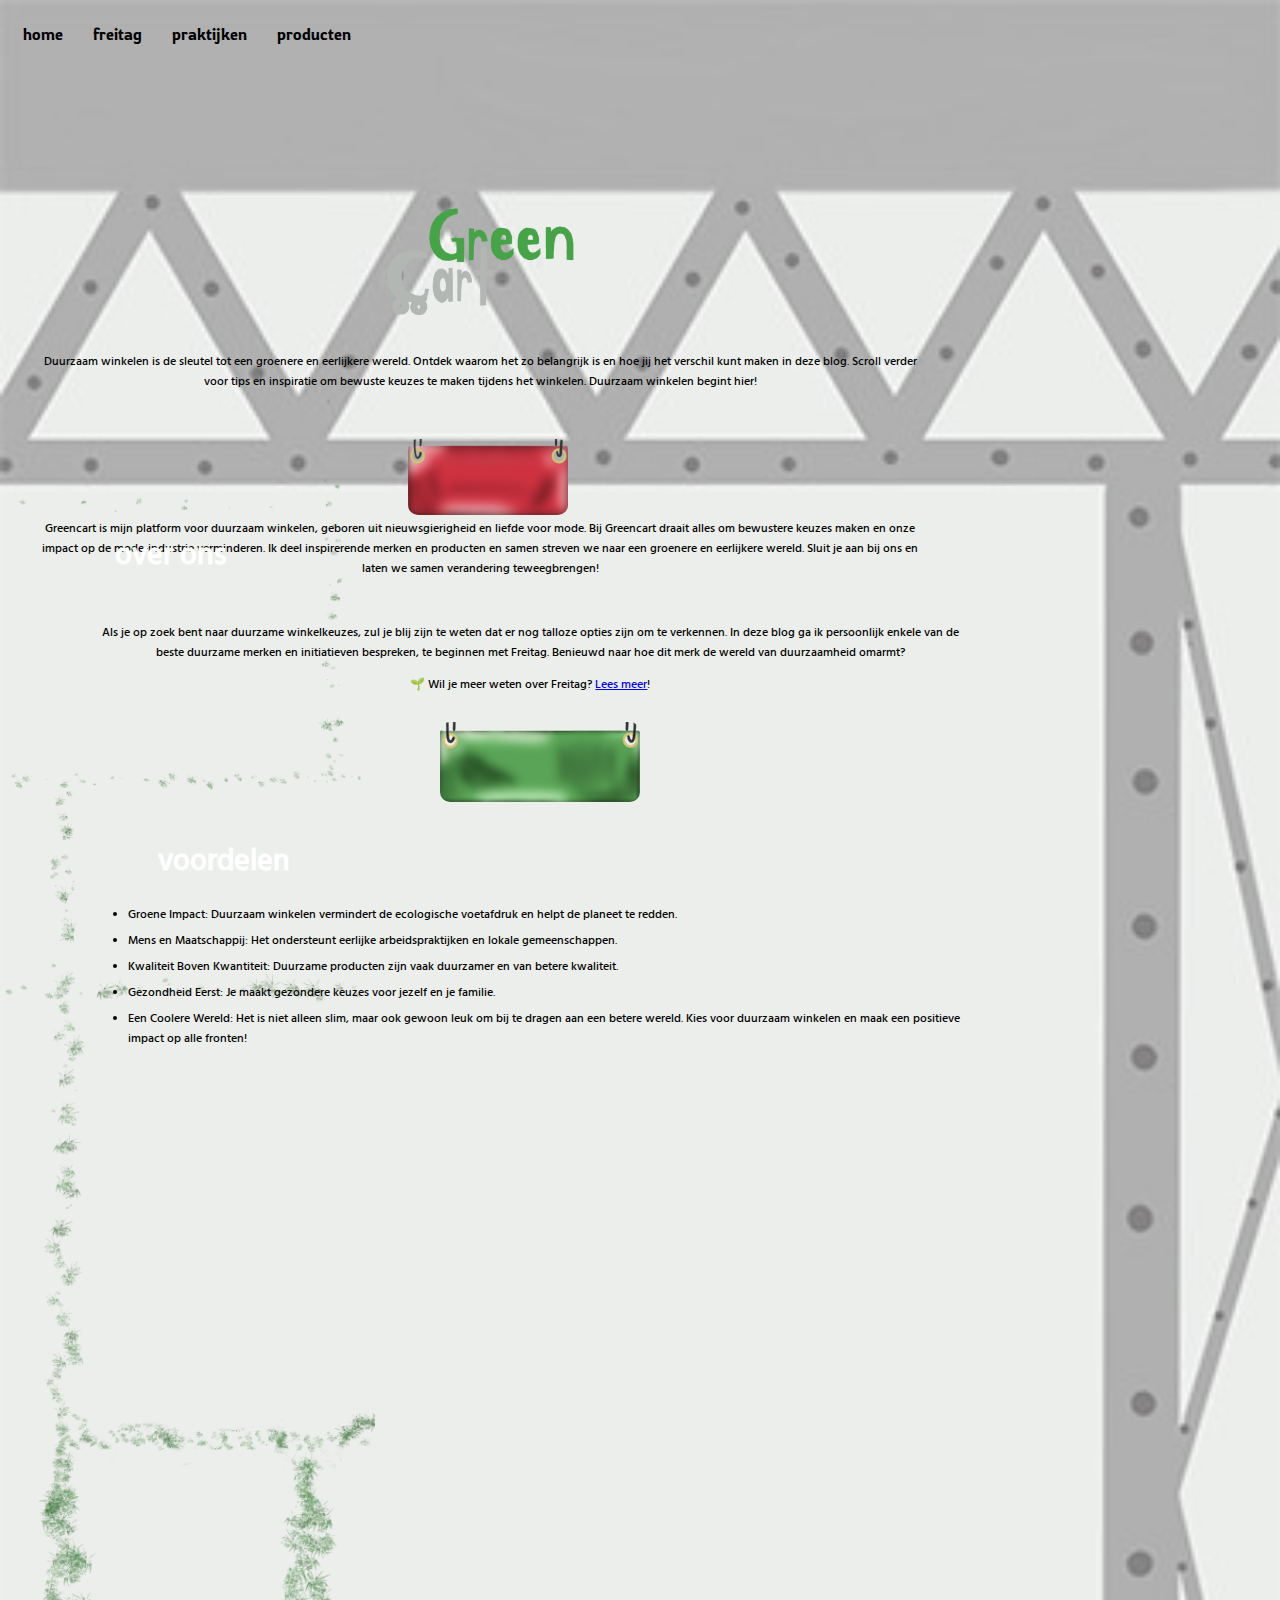
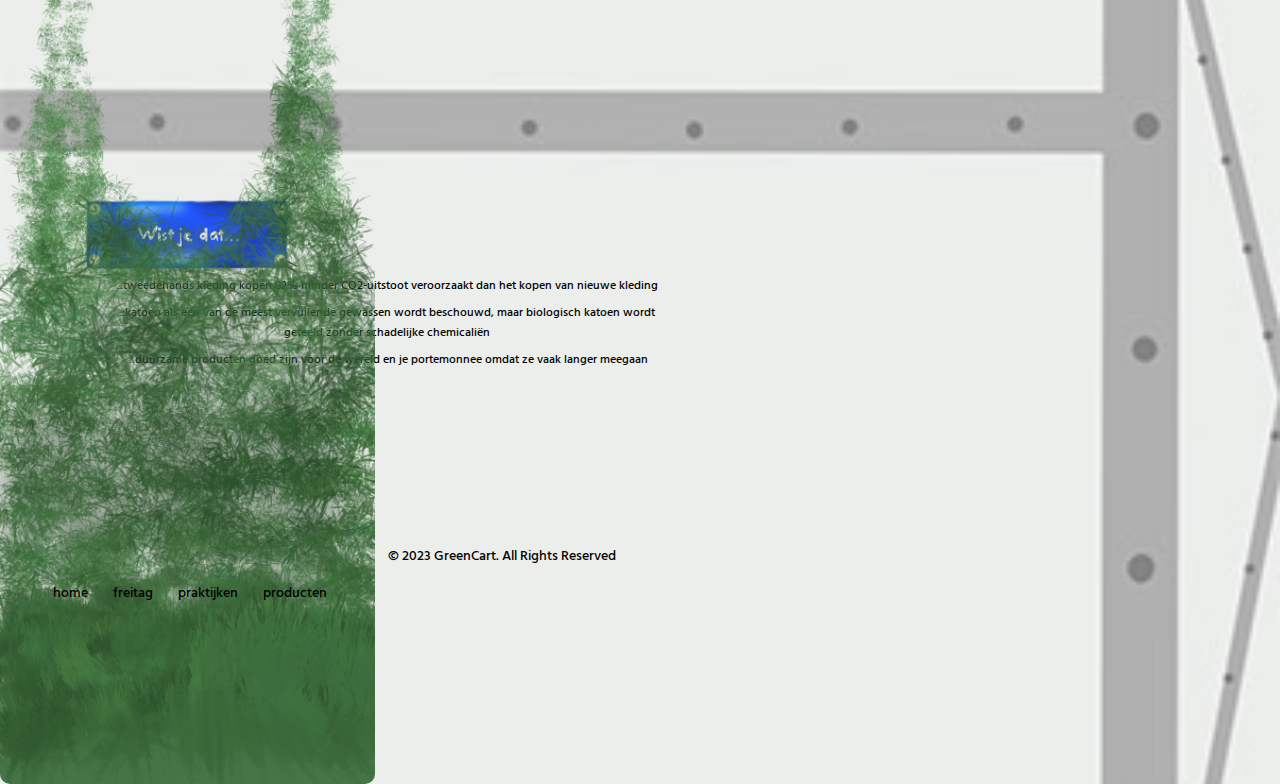
<file: greencartretry/index.html>
<!DOCTYPE html>
<html lang="en">
  <head>
    <meta charset="UTF-8" />
    <meta name="viewport" content="width=375, initial-scale=1.0" />
    <title>greencart</title>
    <link rel="stylesheet" href="style.css" />
  </head>
  <body class="body-background body-background-home">
    <header>
      <nav>
        <ul>
          <li><a href="index.html">home</a></li>
          <li><a href="freitag.html">freitag</a></li>
          <li><a href="praktijken.html">praktijken</a></li>
          <li><a href="producten.html">producten</a></li>
        </ul>
      </nav>
    </header>
    <main>
      <section class="text-block-index-left">
        <img src="images/smallerlogo.png" alt="" class="logo-image-index" />
        <p>
          Duurzaam winkelen is de sleutel tot een groenere en eerlijkere wereld.
          Ontdek waarom het zo belangrijk is en hoe jij het verschil kunt maken
          in deze blog. Scroll verder voor tips en inspiratie om bewuste keuzes
          te maken tijdens het winkelen. Duurzaam winkelen begint hier!
        </p>
        <img
          src="images/overons-clearbanner.png"
          alt=""
          class="overons-banner-image"
        />
        <h2>over ons</h2>
        <p>
          Greencart is mijn platform voor duurzaam winkelen, geboren uit
          nieuwsgierigheid en liefde voor mode. Bij Greencart draait alles om
          bewustere keuzes maken en onze impact op de mode-industrie
          verminderen. Ik deel inspirerende merken en producten en samen streven
          we naar een groenere en eerlijkere wereld. Sluit je aan bij ons en
          laten we samen verandering teweegbrengen!
        </p>
      </section>

      <section class="text-block-index-right">
        <p>
          Als je op zoek bent naar duurzame winkelkeuzes, zul je blij zijn te
          weten dat er nog talloze opties zijn om te verkennen. In deze blog ga
          ik persoonlijk enkele van de beste duurzame merken en initiatieven
          bespreken, te beginnen met Freitag. Benieuwd naar hoe dit merk de
          wereld van duurzaamheid omarmt?
        </p>
        <p>
          🌱 Wil je meer weten over Freitag?
          <a href="freitag.html" class="call-to-action">Lees meer</a>!
        </p>
        <img
          src="images/voordelenclear.png"
          alt=""
          class="voordelen-banner-image"
        />
        <h2>voordelen</h2>
        <ul>
          <li>
            Groene Impact: Duurzaam winkelen vermindert de ecologische
            voetafdruk en helpt de planeet te redden.
          </li>
          <li>
            Mens en Maatschappij: Het ondersteunt eerlijke arbeidspraktijken en
            lokale gemeenschappen.
          </li>
          <li>
            Kwaliteit Boven Kwantiteit: Duurzame producten zijn vaak duurzamer
            en van betere kwaliteit.
          </li>
          <li>
            Gezondheid Eerst: Je maakt gezondere keuzes voor jezelf en je
            familie.
          </li>
          <li>
            Een Coolere Wereld: Het is niet alleen slim, maar ook gewoon leuk om
            bij te dragen aan een betere wereld. Kies voor duurzaam winkelen en
            maak een positieve impact op alle fronten!
          </li>
        </ul>
      </section>
      <img src="images/wistjebanner.png" alt="" class="wistje-banner-image" />
      <section class="text-block-index-middel">
        <ul>
          <li>
            ...tweedehands kleding kopen 82% minder CO2-uitstoot veroorzaakt dan
            het kopen van nieuwe kleding
          </li>
          <li>
            ...katoen als een van de meest vervuilende gewassen wordt beschouwd,
            maar biologisch katoen wordt geteeld zonder schadelijke chemicaliën
          </li>
          <li>
            …duurzame producten goed zijn voor de wereld en je portemonnee omdat
            ze vaak langer meegaan
          </li>
        </ul>
      </section>
    </main>
    <footer>
      <div class="text-block-footer-index">
        <p>© 2023 GreenCart. All Rights Reserved</p>
        <ul>
          <li><a href="index.html">home</a></li>
          <li><a href="freitag.html">freitag</a></li>
          <li><a href="praktijken.html">praktijken</a></li>
          <li><a href="producten.html">producten</a></li>
        </ul>
      </div>
    </footer>
    <img src="images/greenbackone.png" alt="" class="green-image-one" />
  </body>
</html>
</file>
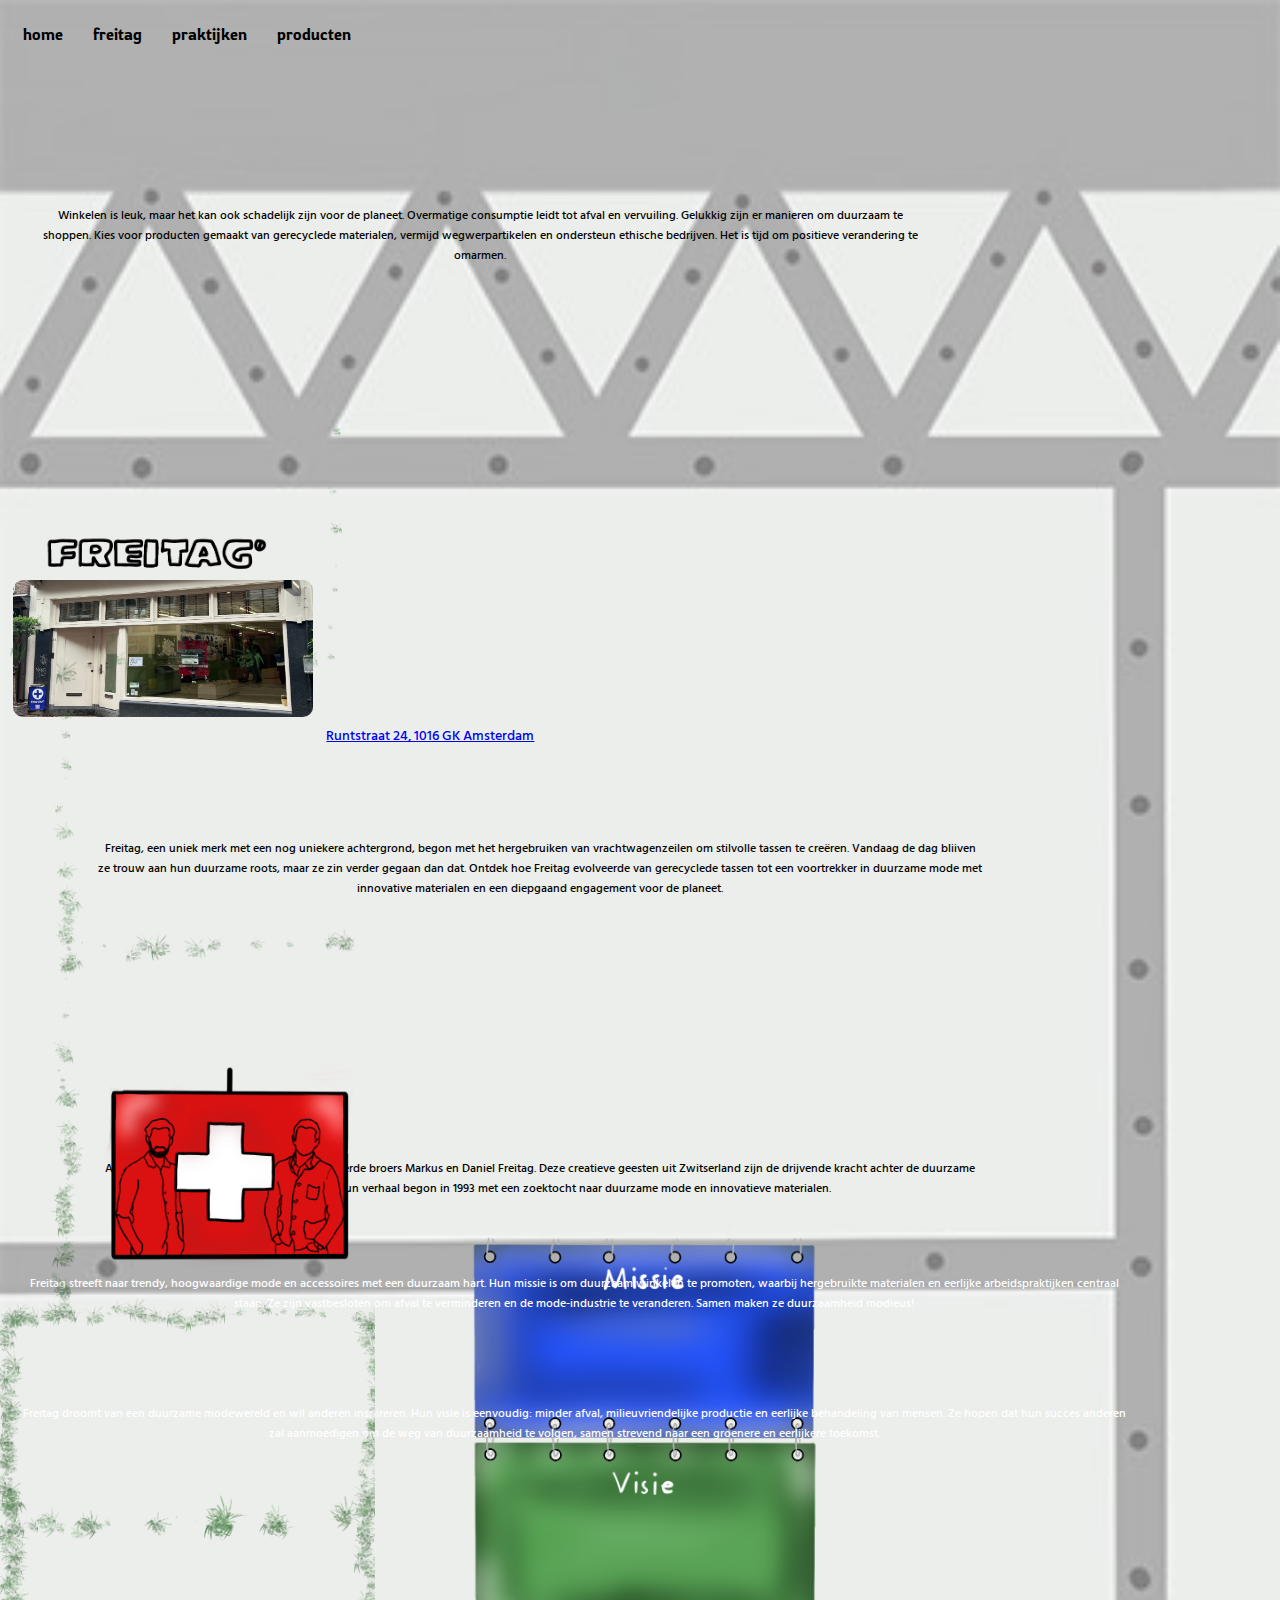
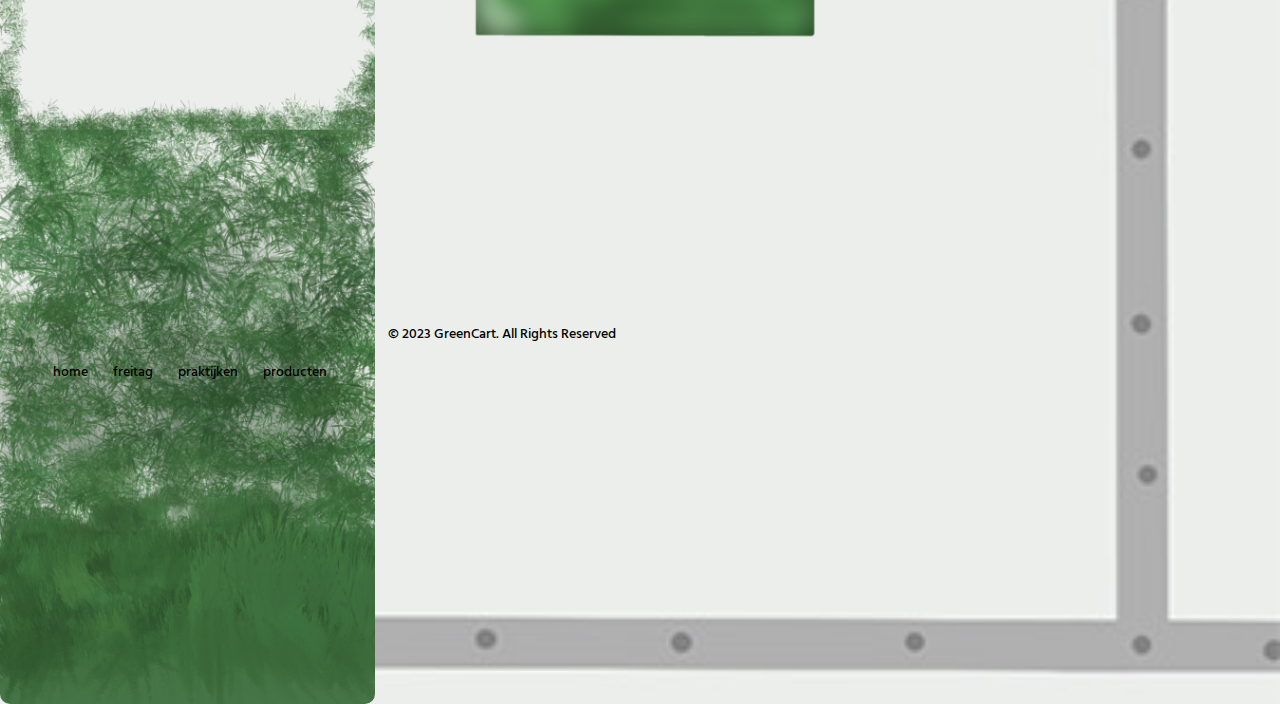
<file: greencartretry/freitag.html>
<!DOCTYPE html>
<html lang="en">
  <head>
    <meta charset="UTF-8" />
    <meta name="viewport" content="width=375, initial-scale=1.0" />
    <title>greencart</title>
    <link rel="stylesheet" href="style.css" />
  </head>
  <body class="body-background body-background-freitag">
    <header>
      <nav>
        <ul>
          <li><a href="index.html">home</a></li>
          <li><a href="freitag.html">freitag</a></li>
          <li><a href="praktijken.html">praktijken</a></li>
          <li><a href="producten.html">producten</a></li>
        </ul>
      </nav>
    </header>
    <main>
      <section class="text-block-index-left">
        <p>
          Winkelen is leuk, maar het kan ook schadelijk zijn voor de planeet.
          Overmatige consumptie leidt tot afval en vervuiling. Gelukkig zijn er
          manieren om duurzaam te shoppen. Kies voor producten gemaakt van
          gerecyclede materialen, vermijd wegwerpartikelen en ondersteun
          ethische bedrijven. Het is tijd om positieve verandering te omarmen.
        </p>
      </section>
      <img src="images/freitag.png" alt="" class="freitag-logo-image" />
      <br />
      <img src="images/store.jpg" alt="" class="map-image" />
      <section class="text-block-freitag-adress">
        <a href="https://maps.app.goo.gl/1AawiXevNAMRxd1W8" target="_blank"
          >Runtstraat 24, 1016 GK Amsterdam</a
        >
      </section>
      <section class="text-block-freitag-right">
        <p>
          Freitag, een uniek merk met een nog uniekere achtergrond, begon met
          het hergebruiken van vrachtwagenzeilen om stilvolle tassen te creëren.
          Vandaag de dag bliiven ze trouw aan hun duurzame roots, maar ze zin
          verder gegaan dan dat. Ontdek hoe Freitag evolveerde van gerecyclede
          tassen tot een voortrekker in duurzame mode met innovative materialen
          en een diepgaand engagement voor de planeet.
        </p>
        <img src="images/flag.png" alt="" class="flag-image" />
        <p>
          Achter het merk Freitag schuilen de getalenteerde broers Markus en
          Daniel Freitag. Deze creatieve geesten uit Zwitserland zijn de
          drijvende kracht achter de duurzame modebeweging. Hun verhaal begon in
          1993 met een zoektocht naar duurzame mode en innovatieve materialen.
        </p>
      </section>
      <img
        src="images/missievisie.png"
        alt=""
        class="missie-visie-banner-image"
      />
      <section class="text-block-freitag-middel">
        <p>
          Freitag streeft naar trendy, hoogwaardige mode en accessoires met een
          duurzaam hart. Hun missie is om duurzaam winkelen te promoten, waarbij
          hergebruikte materialen en eerlijke arbeidspraktijken centraal staan.
          Ze zijn vastbesloten om afval te verminderen en de mode-industrie te
          veranderen. Samen maken ze duurzaamheid modieus!
        </p>
        <p>
          Freitag droomt van een duurzame modewereld en wil anderen inspireren.
          Hun visie is eenvoudig: minder afval, milieuvriendelijke productie en
          eerlijke behandeling van mensen. Ze hopen dat hun succes anderen zal
          aanmoedigen om de weg van duurzaamheid te volgen, samen strevend naar
          een groenere en eerlijkere toekomst.
        </p>
      </section>
    </main>
    <footer>
      <section class="text-block-footer-freitag">
        <p>© 2023 GreenCart. All Rights Reserved</p>
        <ul>
          <li><a href="index.html">home</a></li>
          <li><a href="freitag.html">freitag</a></li>
          <li><a href="praktijken.html">praktijken</a></li>
          <li><a href="producten.html">producten</a></li>
        </ul>
      </section>
    </footer>
    <img src="images/greenbacktwo.png" alt="" class="green-image-two" />
  </body>
</html>
</file>
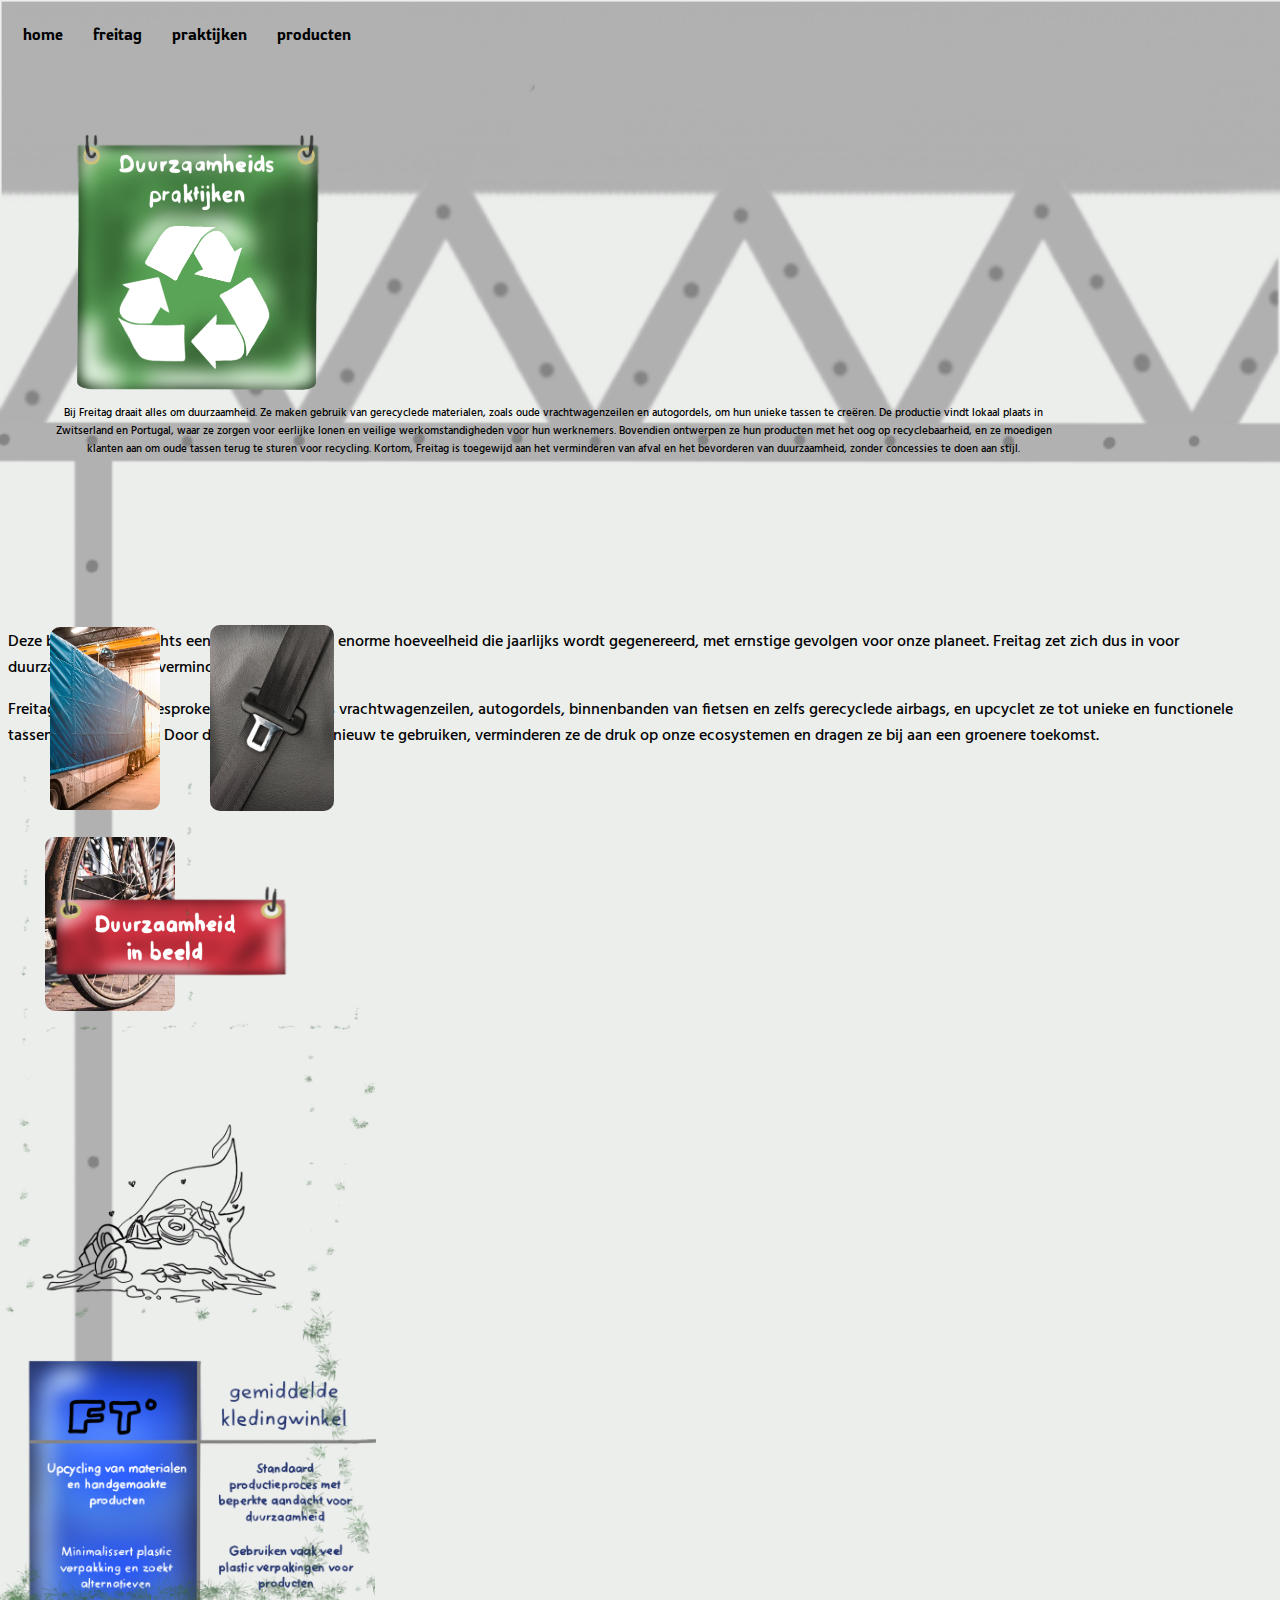
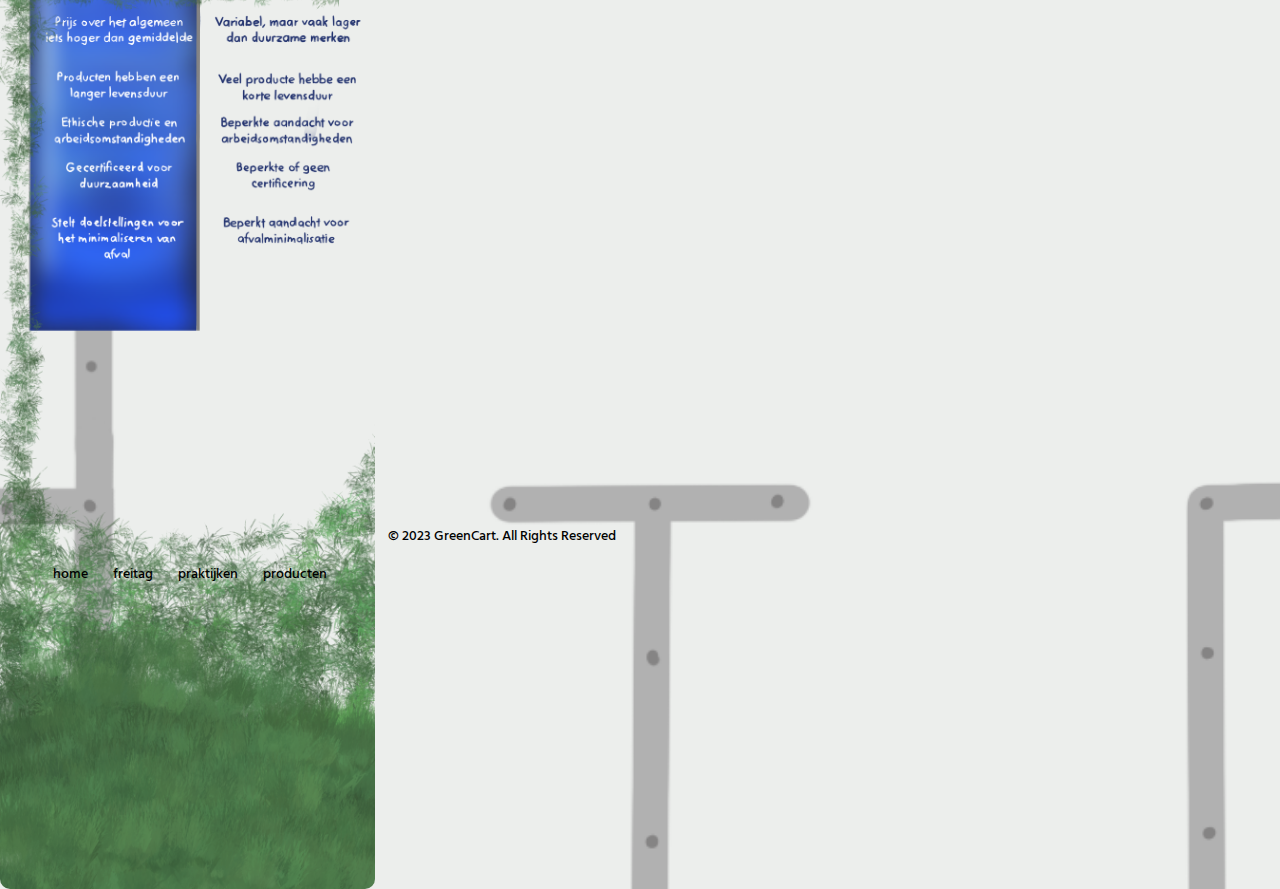
<file: greencartretry/praktijken.html>
<!DOCTYPE html>
<html lang="en">
  <head>
    <meta charset="UTF-8" />
    <meta name="viewport" content="width=375, initial-scale=1.0" />
    <title>greencart</title>
    <link rel="stylesheet" href="style.css" />
  </head>
  <body class="body-background body-background-practices">
    <header>
      <nav>
        <ul>
          <li><a href="index.html">home</a></li>
          <li><a href="freitag.html">freitag</a></li>
          <li><a href="praktijken.html">praktijken</a></li>
          <li><a href="producten.html">producten</a></li>
        </ul>
      </nav>
    </header>
    <main>
      <img
        src="images/duurprakbanner.png"
        alt=""
        class="duurzaamheidspraktijken-banner-praktijken-image"
      />
      <section class="text-block-praktijken-right">
        <p>
          Bij Freitag draait alles om duurzaamheid. Ze maken gebruik van
          gerecyclede materialen, zoals oude vrachtwagenzeilen en autogordels,
          om hun unieke tassen te creëren. De productie vindt lokaal plaats in
          Zwitserland en Portugal, waar ze zorgen voor eerlijke lonen en veilige
          werkomstandigheden voor hun werknemers. Bovendien ontwerpen ze hun
          producten met het oog op recyclebaarheid, en ze moedigen klanten aan
          om oude tassen terug te sturen voor recycling. Kortom, Freitag is
          toegewijd aan het verminderen van afval en het bevorderen van
          duurzaamheid, zonder concessies te doen aan stijl.
        </p>
      </section>
      <img src="images/vrachtwagen.jpg" alt="" class="vrachtwagen-image" />
      <img src="images/gordel.JPG" alt="" class="gordel-image" />
      <img src="images/fiets.jpg" alt="" class="fiets-image" />
      <img
        src="images/duurzaamheidbeeldbanner.png"
        alt=""
        class="duurzaamheidinbeeld-banner-praktijken-image"
      />
      <img src="images/afval.png" alt="" class="afval-image" />
      <section class="text-block-index-links">
        <p>
          Deze berg afval is slechts een voorbeeld van de enorme hoeveelheid die
          jaarlijks wordt gegenereerd, met ernstige gevolgen voor onze planeet.
          Freitag zet zich dus in voor duurzaamheid en het verminderen van
          afval.
        </p>
        <p>
          Freitag neemt zoals besproken materialen zoals vrachtwagenzeilen,
          autogordels, binnenbanden van fietsen en zelfs gerecyclede airbags, en
          upcyclet ze tot unieke en functionele tassen en accessoires. Door deze
          materialen opnieuw te gebruiken, verminderen ze de druk op onze
          ecosystemen en dragen ze bij aan een groenere toekomst.
        </p>
      </section>
      <img src="images/blauwtabel.png" alt="" class="tabel-image" />
    </main>
    <footer>
      <div class="text-block-footer-praktijken">
        <p>© 2023 GreenCart. All Rights Reserved</p>
        <ul>
          <li><a href="index.html">home</a></li>
          <li><a href="freitag.html">freitag</a></li>
          <li><a href="praktijken.html">praktijken</a></li>
          <li><a href="producten.html">producten</a></li>
        </ul>
      </div>
    </footer>
    <img src="images/greenbackthree.png" alt="" class="green-image-three" />
  </body>
</html>
</file>
<file: greencartretry/style.css>
/* Global styles */

@font-face {
  font-family: "customfont";
  src: url(Hind/Hind-Medium.ttf) format("woff2");
  font-weight: normal;
  font-style: normal;
}

@font-face {
  font-family: "customfont-two";
  src: url(Rowdies/Rowdies-Light.ttf) format("woff2");
  font-weight: normal;
  font-style: normal;
}

body {
  font-family: "customfont", sans-serif;
}

header nav ul {
  background-color: rgba(220, 221, 219, 0);
  padding: 0;
  margin: 0;
  display: flex;
}

header nav ul li {
  list-style: none;
  margin: 0;
  padding: 15px;
  text-align: center;
  z-index: 3;
}

header nav ul li a {
  text-decoration: none;
  color: rgb(0, 0, 0);
  font-family: "customfont-two";
}

footer ul {
  list-style: none;
  padding: 0;
  display: flex;
}

footer li {
  margin-left: 25px;
}

footer ul li a {
  text-decoration: none;
  color: rgb(0, 0, 0);
}

.body-background {
  background-size: cover;
  background-repeat: no-repeat;
}

.body-background-home {
  background-image: url("images/backgrounduno.jpg");
}

.body-background-freitag {
  background-image: url("images/backgrounddos.jpg");
}

.body-background-practices {
  background-image: url("images/backingthree.png");
}

.body-background-producten {
  background-image: url("images/backgroundfour.png");
}

.logo-image-index {
  width: 200px;
  height: auto;
  margin: 10px;
  border-radius: 10px;
}

.text-block-index-left {
  background: #eceeec00; /* Background color using the hexadecimal color code */
  padding: 20px; /* Adjust padding as needed */
  position: relative; /* Change the position to relative */
  top: 110px; /* Move the block 20 pixels up (adjust as needed) */
  left: 10px; /* Move the block 20 pixels to the left (adjust as needed) */
  text-align: center; /* Center align the content within the text block */
  width: 70%;
  font-size: 75%;
}

.text-block-index-left h2 {
  color: rgb(255, 255, 255);
  position: absolute;
  top: 333px;
  left: 97px;
  font-size: 30px;
}

.overons-banner-image {
  width: 160px; /* Set the desired width */
  height: auto; /* Automatically adjust the height to maintain the aspect ratio */
  margin: 10px; /* Add some margin around the image */
  border-radius: 10px; /* Add rounded corners to the image */
  position: relative; /* Set the position property to relative */
  top: 25px; /* Adjust the top value to lower the image */
  left: 8px;
}

.text-block-index-right {
  background: #eceeec00; /* Background color using the hexadecimal color code */
  position: relative; /* Change the position to relative */
  top: 110px; /* Move the block 20 pixels up (adjust as needed) */
  left: 80px; /* Move the block 20 pixels to the left (adjust as needed) */
  text-align: center; /* Center align the content within the text block */
  width: 70%;
  font-size: 75%;
  z-index: 3;
}

.text-block-index-right h2 {
  color: rgb(255, 255, 255);
  position: absolute;
  top: 190px;
  left: 70px;
  font-size: 30px;
}

.text-block-index-right ul {
  top: 270px;
  text-align: left;
  position: absolute;
}

.text-block-index-right ul li {
  margin-bottom: 6px;
}

.voordelen-banner-image {
  width: 200px; /* Set the desired width */
  height: auto; /* Automatically adjust the height to maintain the aspect ratio */
  margin: 10px; /* Add some margin around the image */
  border-radius: 10px; /* Add rounded corners to the image */
  position: relative; /* Set the position property to relative */
  top: 5px; /* Adjust the top value to lower the image */
  left: 10px;
}
.wistje-banner-image {
  width: 238px; /* Set the desired width */
  height: auto; /* Automatically adjust the height to maintain the aspect ratio */
  margin: 10px; /* Add some margin around the image */
  border-radius: 10px; /* Add rounded corners to the image */
  position: relative; /* Set the position property to relative */
  top: 1076px; /* Adjust the top value to lower the image */
  left: 50px;
}

.text-block-index-middel {
  background: #eceeec00; /* Background color using the hexadecimal color code */
  position: relative; /* Change the position to relative */
  top: 1050px; /* Move the block 20 pixels up (adjust as needed) */
  left: 95px; /* Move the block 20 pixels to the left (adjust as needed) */
  text-align: center; /* Center align the content within the text block */
  width: 45%;
  font-size: 75%;
}

.text-block-index-middel ul {
  list-style: none; /* Remove the default list-style (bullet points) */
  padding: 0; /* Remove any padding */
  margin: 0; /* Remove any margin */
}

.text-block-index-middel ul li {
  margin-bottom: 7px;
}

.text-block-freitag-left {
  background: #eceeec00; /* Background color using the hexadecimal color code */
  position: absolute; /* Change the position to relative */
  top: 180px; /* Move the block 20 pixels up (adjust as needed) */
  left: 30px; /* Move the block 20 pixels to the left (adjust as needed) */
  text-align: center; /* Center align the content within the text block */
  width: 70%;
  font-size: 75%;
}

.freitag-logo-image {
  width: 270px; /* Set the desired width */
  height: auto; /* Automatically adjust the height to maintain the aspect ratio */
  margin: 10px; /* Add some margin around the image */
  border-radius: 10px; /* Add rounded corners to the image */
  position: relative; /* Set the position property to relative */
  top: 320px; /* Adjust the top value to lower the image */
  left: 10px;
}

.map-image {
  width: 300px; /* Set the desired width */
  height: auto; /* Automatically adjust the height to maintain the aspect ratio */
  margin: 10px; /* Add some margin around the image */
  border-radius: 10px; /* Add rounded corners to the image */
  position: relative; /* Set the position property to relative */
  top: 280px; /* Adjust the top value to lower the image */
  left: -5px;
}

.text-block-freitag-adress {
  background: #eceeec00; /* Background color using the hexadecimal color code */
  position: relative; /* Change the position to relative */
  top: 270px; /* Move the block 20 pixels up (adjust as needed) */
  left: -20px; /* Move the block 20 pixels to the left (adjust as needed) */
  text-align: center; /* Center align the content within the text block */
  width: 70%;
  font-size: 85%;
  z-index: 3;
}

.text-block-freitag-right {
  background: #eceeec00; /* Background color using the hexadecimal color code */
  position: relative; /* Change the position to relative */
  top: 350px; /* Move the block 20 pixels up (adjust as needed) */
  left: 90px; /* Move the block 20 pixels to the left (adjust as needed) */
  text-align: center; /* Center align the content within the text block */
  width: 70%;
  font-size: 75%;
}

.text-block-freitag-right p:first-child {
  margin-bottom: 260px; /* Add margin to the bottom of the first <p> element */
}

.flag-image {
  width: 250px; /* Set the desired width */
  height: auto; /* Automatically adjust the height to maintain the aspect ratio */
  margin: 10px; /* Add some margin around the image */
  border-radius: 10px; /* Add rounded corners to the image */
  position: absolute; /* Set the position property to relative */
  top: 208px; /* Adjust the top value to lower the image */
  left: -5px;
}

.missie-visie-banner-image {
  width: 370px; /* Set the desired width */
  height: auto; /* Automatically adjust the height to maintain the aspect ratio */
  border-radius: 10px; /* Add rounded corners to the image */
  position: relative; /* Set the position property to relative */
  top: 355px; /* Adjust the top value to lower the image */
  margin-left: auto;
  margin-right: auto;
  display: block;
}

.text-block-freitag-middel {
  background: #eceeec00; /* Background color using the hexadecimal color code */
  position: relative; /* Change the position to relative */
  top: -40px; /* Move the block 20 pixels up (adjust as needed) */
  left: 10px; /* Move the block 20 pixels to the left (adjust as needed) */
  text-align: center; /* Center align the content within the text block */
  width: 88%;
  font-size: 75%;
  color: rgb(255, 255, 255);
}

.text-block-freitag-middel p:first-child {
  margin-bottom: 90px; /* Add margin to the bottom of the first <p> element */
}

.producten-banner-image {
  width: 210px; /* Set the desired width */
  height: auto; /* Automatically adjust the height to maintain the aspect ratio */
  margin: 10px; /* Add some margin around the image */
  border-radius: 10px; /* Add rounded corners to the image */
  position: relative; /* Set the position property to relative */
  top: -42px; /* Adjust the top value to lower the image */
  left: 41px;
}

.saddlebag-image {
  width: 119px; /* Set the desired width */
  height: auto; /* Automatically adjust the height to maintain the aspect ratio */
  margin: 10px; /* Add some margin around the image */
  border-radius: 10px; /* Add rounded corners to the image */
  position: relative; /* Set the position property to relative */
  top: 157px; /* Adjust the top value to lower the image */
  left: -216px;
}

.red-bag-image {
  width: 105px; /* Set the desired width */
  height: auto; /* Automatically adjust the height to maintain the aspect ratio */
  margin: 400px; /* Add some margin around the image */
  border-radius: 10px; /* Add rounded corners to the image */
  position: absolute; /* Set the position property to relative */
  top: -122px; /* Adjust the top value to lower the image */
  left: -215px;
}

.toilet-bag-image {
  width: 170px; /* Set the desired width */
  height: auto; /* Automatically adjust the height to maintain the aspect ratio */
  margin: 10px; /* Add some margin around the image */
  border-radius: 10px; /* Add rounded corners to the image */
  position: absolute; /* Set the position property to relative */
  top: 435px; /* Adjust the top value to lower the image */
  left: 25px;
}

.grey-bag-image {
  width: 70px; /* Set the desired width */
  height: auto;
  margin: 10px; /* Add some margin around the image */
  border-radius: 10px; /* Add rounded corners to the image */
  position: relative; /* Set the position property to relative */
  top: 20px; /* Adjust the top value to lower the image */
  left: 10px;
}

.bag-display-image {
  width: 270px; /* Set the desired width */
  height: auto;
  margin: 10px; /* Add some margin around the image */
  border-radius: 10px; /* Add rounded corners to the image */
  position: relative; /* Set the position property to relative */
  top: 300px; /* Adjust the top value to lower the image */
  left: 14px;
}

.yellow-bag-image {
  width: 180px; /* Set the desired width */
  height: auto;
  margin: 10px; /* Add some margin around the image */
  border-radius: 10px; /* Add rounded corners to the image */
  position: relative; /* Set the position property to relative */
  top: 310px; /* Adjust the top value to lower the image */
  left: 30px;
}

.red-wallet-image {
  width: 105px; /* Set the desired width */
  height: auto;
  margin: 10px; /* Add some margin around the image */
  border-radius: 10px; /* Add rounded corners to the image */
  position: relative; /* Set the position property to relative */
  top: 160px; /* Adjust the top value to lower the image */
  left: 240px;
}

.mijn-recensie-banner-image {
  width: 200px; /* Set the desired width */
  height: auto;
  margin: 10px; /* Add some margin around the image */
  border-radius: 10px; /* Add rounded corners to the image */
  position: relative; /* Set the position property to relative */
  top: 255px; /* Adjust the top value to lower the image */
  left: -50px;
}

.text-block-producten-one {
  background: #eceeec00; /* Background color using the hexadecimal color code */
  position: relative; /* Change the position to relative */
  top: 250px; /* Move the block 20 pixels up (adjust as needed) */
  left: 60px; /* Move the block 20 pixels to the left (adjust as needed) */
  text-align: center; /* Center align the content within the text block */
  width: 70%;
  font-size: 75%;
  color: rgb(0, 0, 0);
}

.duurzaamheidspraktijken-banner-praktijken-image {
  width: 300px; /* Set the desired width */
  height: auto;
  margin: 10px; /* Add some margin around the image */
  border-radius: 10px; /* Add rounded corners to the image */
  position: relative; /* Set the position property to relative */
  top: 38px; /* Adjust the top value to lower the image */
  left: 40px;
}

.text-block-praktijken-right {
  background: #eceeec00; /* Background color using the hexadecimal color code */
  position: relative; /* Change the position to relative */
  top: 0px; /* Move the block 20 pixels up (adjust as needed) */
  left: 40px; /* Move the block 20 pixels to the left (adjust as needed) */
  text-align: center; /* Center align the content within the text block */
  width: 80%;
  font-size: 70%;
  color: rgb(0, 0, 0);
}

.vrachtwagen-image {
  width: 110px; /* Set the desired width */
  height: auto;
  margin: 10px; /* Add some margin around the image */
  border-radius: 10px; /* Add rounded corners to the image */
  position: absolute; /* Set the position property to relative */
  top: 617px; /* Adjust the top value to lower the image */
  left: 40px;
}

.gordel-image {
  width: 124px; /* Set the desired width */
  height: auto;
  margin: 10px; /* Add some margin around the image */
  border-radius: 10px; /* Add rounded corners to the image */
  position: absolute; /* Set the position property to relative */
  top: 615px; /* Adjust the top value to lower the image */
  left: 200px;
}

.fiets-image {
  width: 130px; /* Set the desired width */
  height: auto;
  margin: 10px; /* Add some margin around the image */
  border-radius: 10px; /* Add rounded corners to the image */
  position: absolute; /* Set the position property to relative */
  top: 827px; /* Adjust the top value to lower the image */
  left: 35px;
}

.duurzaamheidinbeeld-banner-praktijken-image {
  width: 260px; /* Set the desired width */
  height: auto;
  margin: 10px; /* Add some margin around the image */
  border-radius: 10px; /* Add rounded corners to the image */
  position: relative; /* Set the position property to relative */
  top: 395px; /* Adjust the top value to lower the image */
  left: 20px;
}

.afval-image {
  width: 260px; /* Set the desired width */
  height: auto;
  margin: 10px; /* Add some margin around the image */
  border-radius: 10px; /* Add rounded corners to the image */
  position: absolute; /* Set the position property to relative */
  top: 1110px; /* Adjust the top value to lower the image */
  left: 20px;
}

.text-block-praktijken-links {
  background: #eceeec00; /* Background color using the hexadecimal color code */
  position: relative; /* Change the position to relative */
  top: 578px; /* Move the block 20 pixels up (adjust as needed) */
  left: 15px; /* Move the block 20 pixels to the left (adjust as needed) */
  text-align: center; /* Center align the content within the text block */
  width: 69%;
  font-size: 70%;
  color: rgb(0, 0, 0);
}

.tabel-image {
  width: 378px; /* Set the desired width */
  height: auto;
  margin: 10px; /* Add some margin around the image */
  border-radius: 10px; /* Add rounded corners to the image */
  position: relative; /* Set the position property to relative */
  top: 475px; /* Adjust the top value to lower the image */
  left: -20px;
}

.text-block-footer-index,
.text-block-footer-freitag,
.text-block-footer-praktijken,
.text-block-footer-procensies {
  background: #05bb0500;
  position: relative;
  left: 20px;
  text-align: center;
  width: 75%;
  font-size: 90%;
  color: rgb(0, 0, 0);
  z-index: 2;
}

.text-block-footer-index {
  top: 1210px;
}

.text-block-footer-freitag {
  top: 425px;
}

.text-block-footer-praktijken {
  top: 620px;
}

.text-block-footer-procensies {
  top: 760px;
}

.green-image-one,
.green-image-two,
.green-image-three,
.green-image-four {
  width: 375px;
  height: auto;
  margin: 10px;
  border-radius: 10px;
  position: absolute;
  left: -10px;
  z-index: 1;
}

.green-image-one {
  top: -10px;
}

.green-image-two {
  top: -10px;
}

.green-image-three {
  top: -10px;
}

.green-image-four {
  top: 75px;
}
</file>
